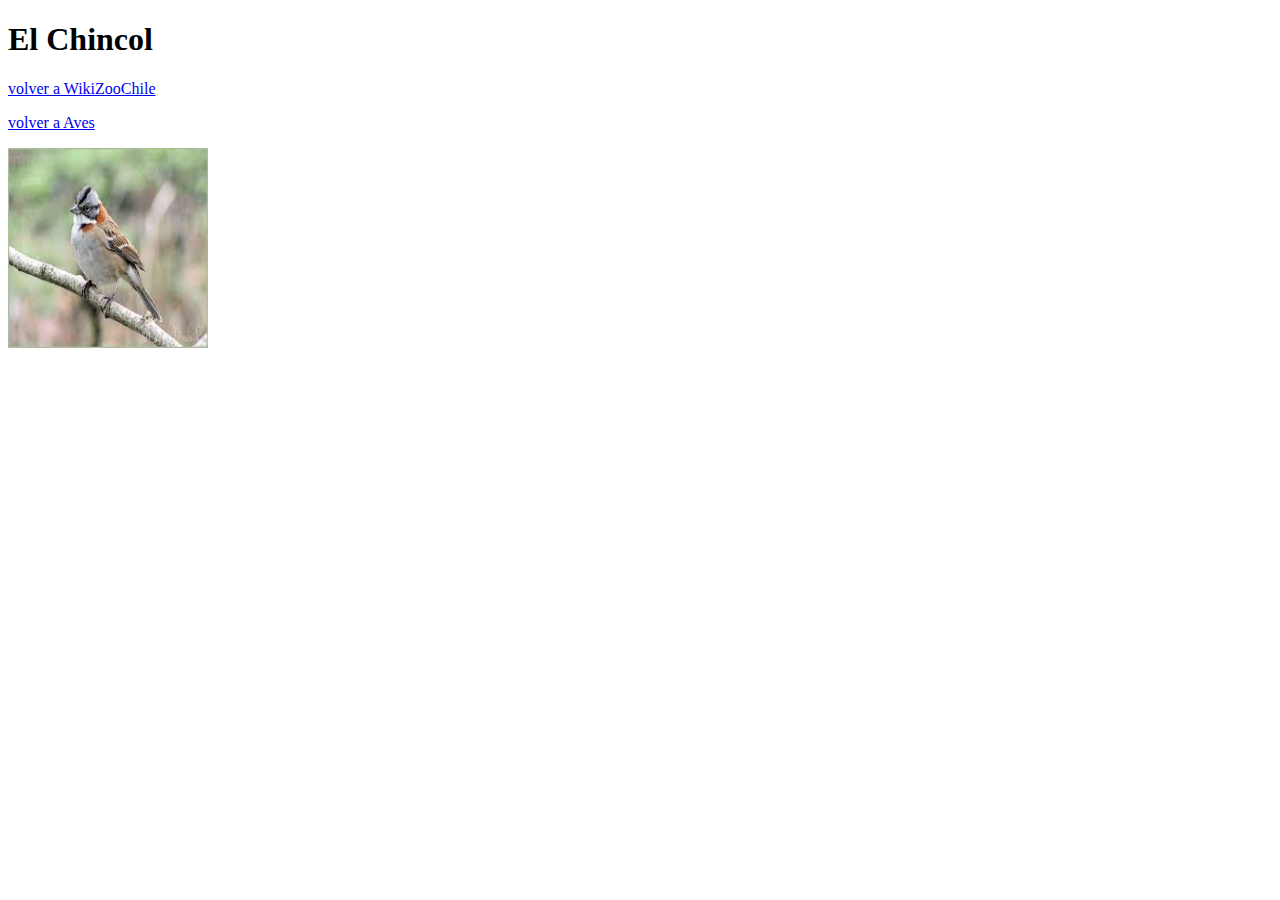
<file: chincol.html>
<!DOCTYPE html>
<html lang="en">
<head>
    <meta charset="UTF-8">
    <meta http-equiv="X-UA-Compatible" content="IE=edge">
    <meta name="viewport" content="width=device-width, initial-scale=1.0">
    <link rel="stylesheet" href="chincol.css" />
    <link rel="stylesheet" href="chincol.css" />
    <title>WikiZooChile - Chincol</title>
</head>
<body>
    <body>
        <header>
            <p>                    
                <h1>El Chincol</h1>
            </p>
            <p>
                <a href="index.html"> volver a WikiZooChile</a> 
            </p>    
            <p>
                <a href="aves.html"> volver a Aves</a> 
            </p>   
        </header>    
        <section>
            <img class="FotoChincol" src="img/Chincol.jpg">

            <p>
                    <!--AGREGAR DESCRIPCION Y DATOS -->

            </p>
        </section>    

</body>
</html>
</file>
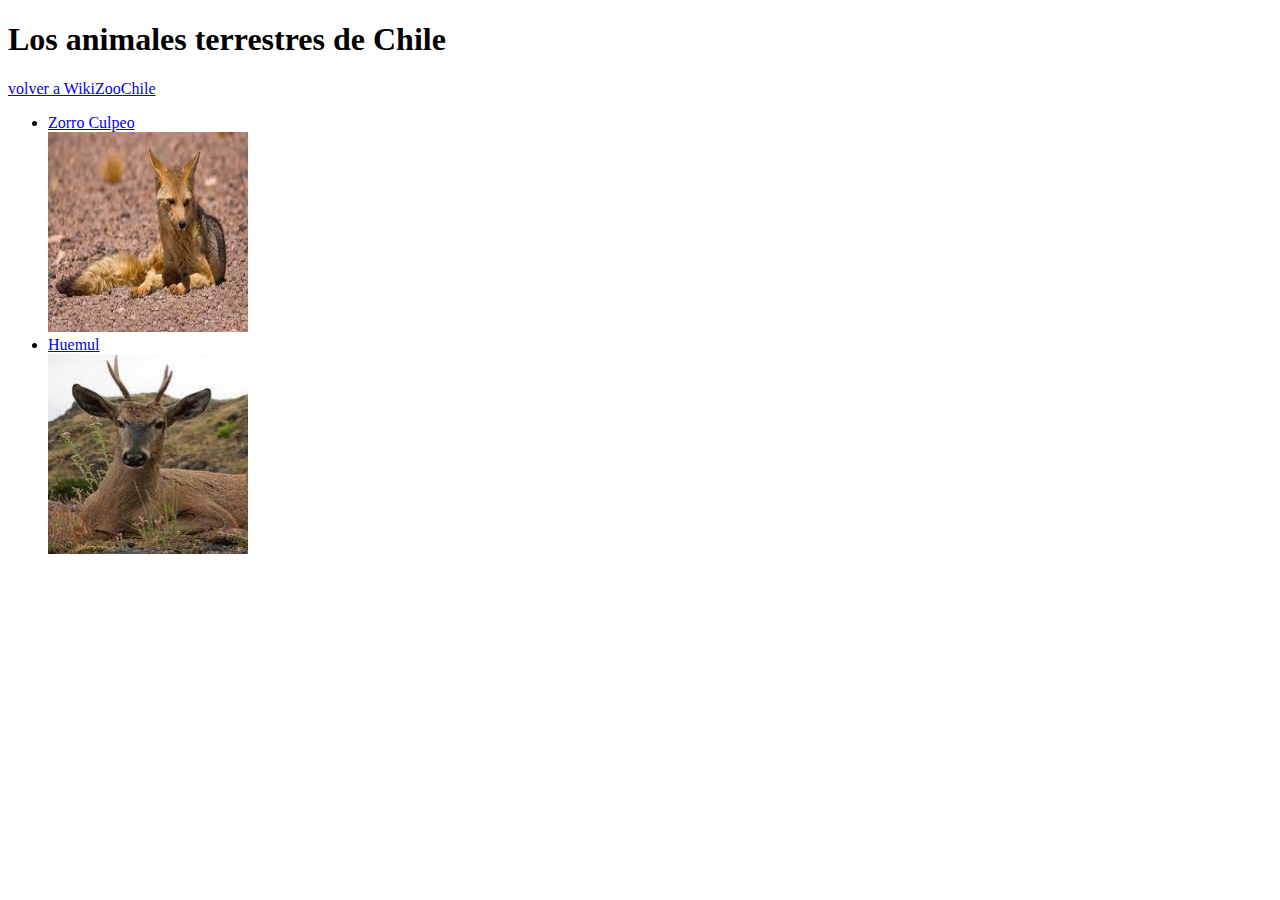
<file: terrestres.html>
<!DOCTYPE html>
<html lang="en">
<head>
    <meta charset="UTF-8">
    <meta http-equiv="X-UA-Compatible" content="IE=edge">
    <meta name="viewport" content="width=device-width, initial-scale=1.0">
    <link rel="stylesheet" href="terrestres.css" />
    <link rel="stylesheet" href="terrestres.css" />
    <title>WikiZooChile - Terrestres</title>
</head>

<body>
    <header>
        <p>                    
            <h1>Los animales terrestres de Chile</h1>
        </p>
        <p>
            <a href="index.html"> volver a WikiZooChile</a> 
        </p>    
        
        
    </header>
    <section >
        <ul>
            <li><a href="zorroCulpeo.html"> Zorro Culpeo</a></li>
            <img class="Terrestres1" src="img/ZorroCulpeo.jpg">
            <li><a href="huemul.html"> Huemul</a></li>
            <img class="Terrestres1" src="img/Huemul.jpg">
        </ul>

    </section>




</body>
</html>
</file>
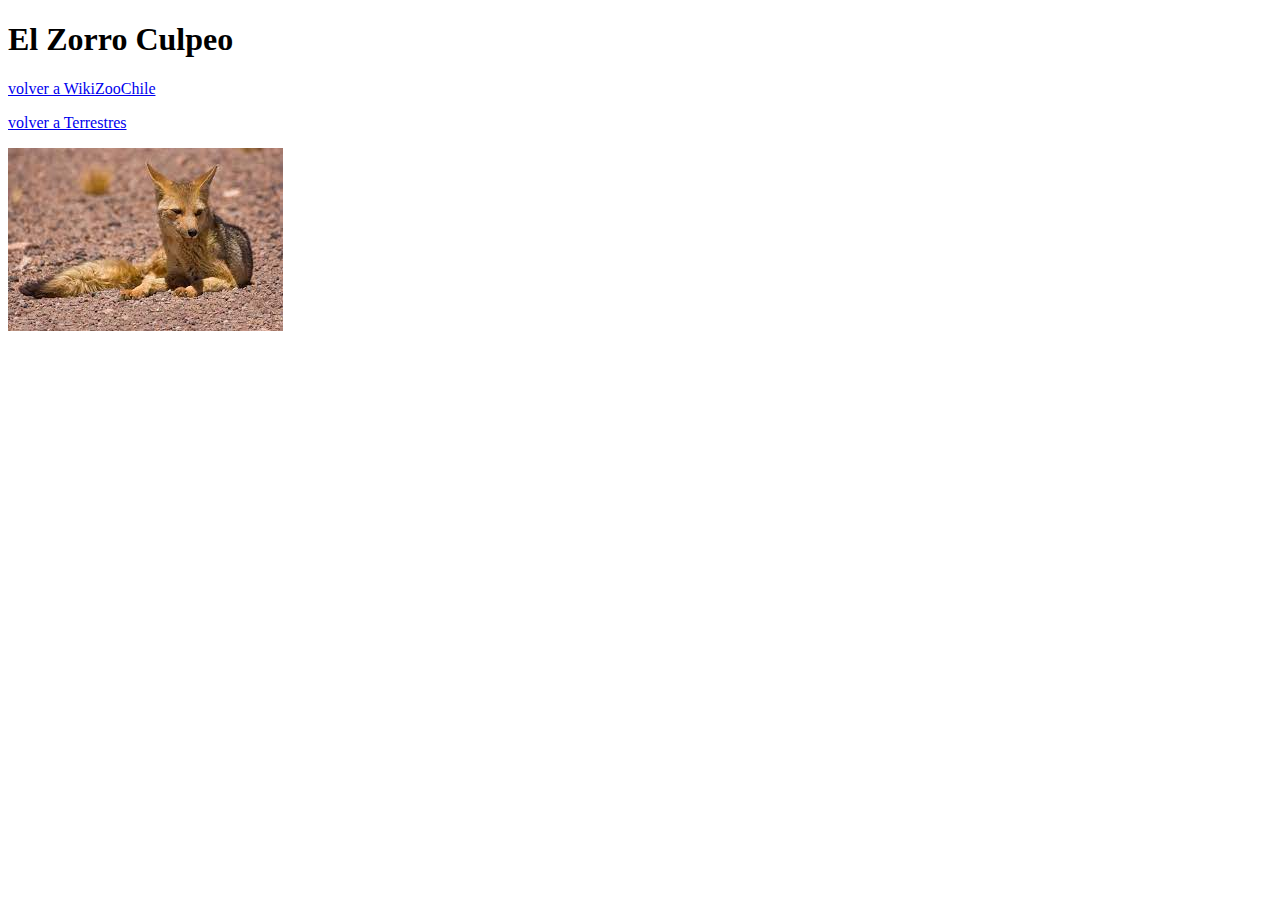
<file: zorroCulpeo.html>
<!DOCTYPE html>
<html lang="en">
<head>
    <meta charset="UTF-8">
    <meta http-equiv="X-UA-Compatible" content="IE=edge">
    <meta name="viewport" content="width=device-width, initial-scale=1.0">
    <link rel="stylesheet" href="zorroCulpeo.css" />
    <link rel="stylesheet" href="zorroCulpeo.css" />
    <title>WikiZooChile - Zorro Culpeo</title>
</head>
<body>
    <body>
        <header>
            <p>                    
                <h1>El Zorro Culpeo</h1>
            </p>
            <p>
                <a href="index.html"> volver a WikiZooChile</a> 
            </p>    
            <p>
                <a href="terrestres.html"> volver a Terrestres</a> 
            </p>   
        </header>    
        <section>
            <img class="FotoZorro" src="img/ZorroCulpeo.jpg">

            <p>
                    <!--AGREGAR DESCRIPCION Y DATOS -->

            </p>
        </section>    

</body>
</html>
</file>
<file: chincol.css>
.FotoChincol{
    width: 200px;
    height: 200px;

}
</file>
<file: terrestres.css>
.Terrestres1{ 
    width: 200px;
    height: 200px;
</file>
<file: zorroCulpeo.css>
.ForoZorro{ 
    width: 200px;
    height: 200px;
    }
</file>
